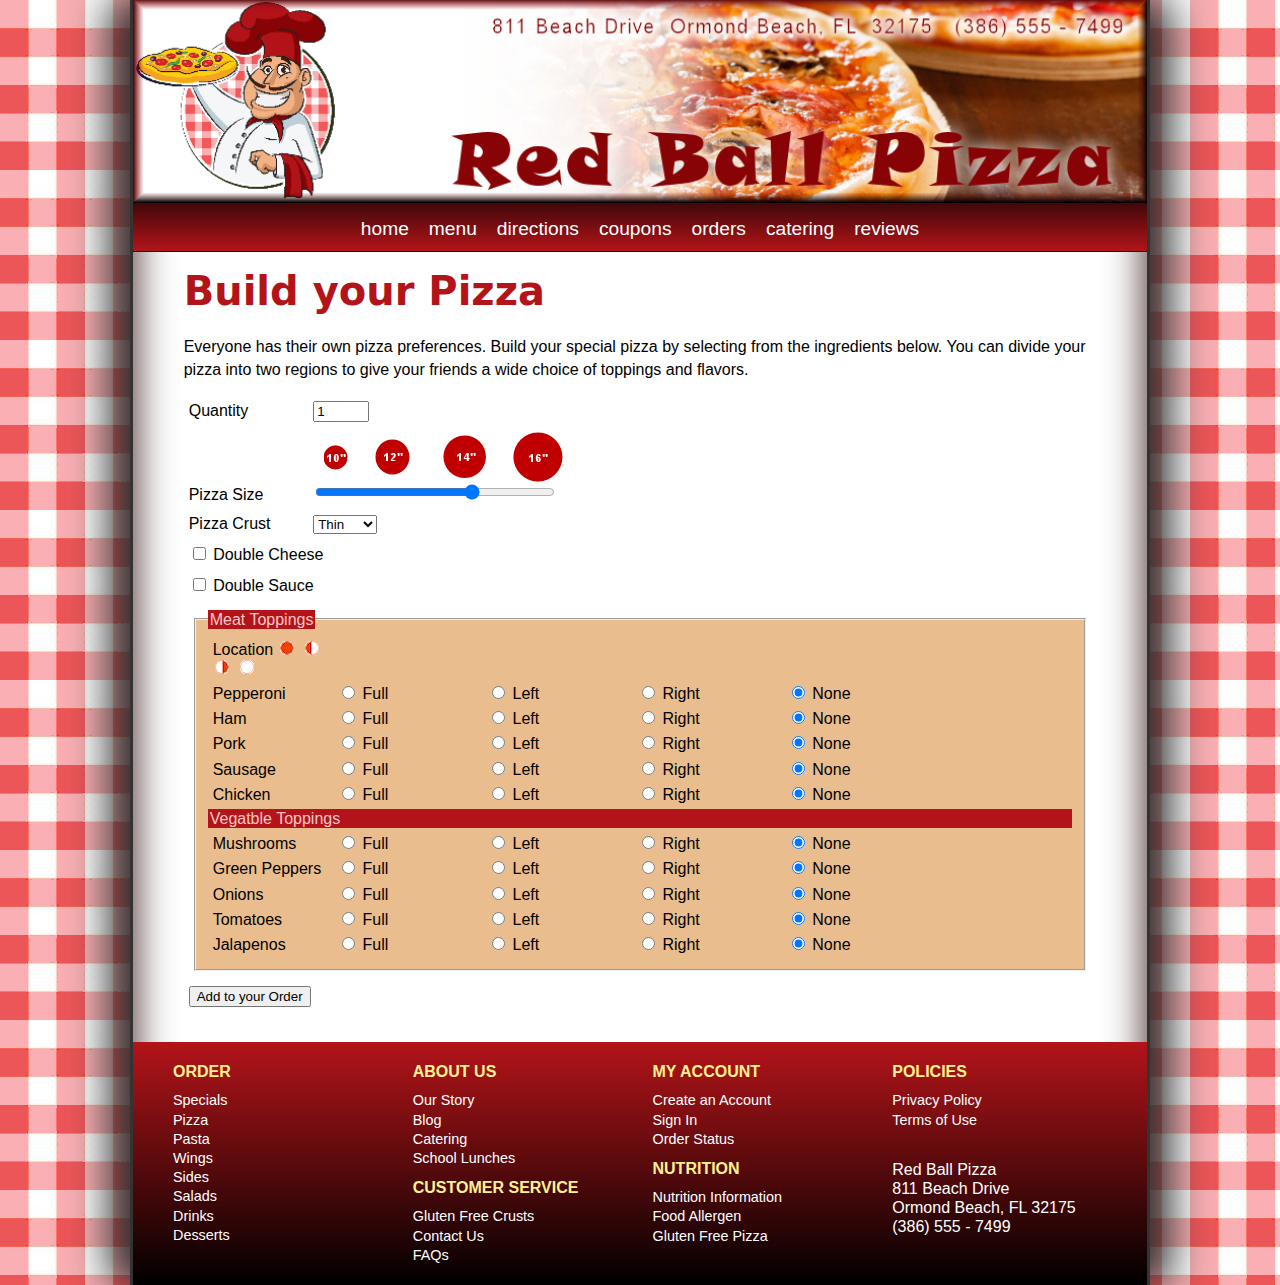
<file: index.html>
<!DOCTYPE html>
<html lang="en">
<head>
   <!--
      New Perspectives on HTML5 and CSS3, 8th Edition
      Tutorial 7
      Review Assignment

      Red Ball Pizza Building Form
      Author:Daniel Dameus 
      Date:4/3/25   

      Filename:   rb_build.html

   -->
   
   <meta charset="utf-8" />
   <meta name="viewport" content="width=device-width, initial-scale=1" />
   <title>Red Ball Pizza Build a Pizza</title>
   <link href="rb_base.css" rel="stylesheet" />
   <link href="rb_styles2.css" rel="stylesheet" />
   <link rel="stylesheet" href="rb_forms2.css">
   <script src="rb_formsubmit2.js"></script>
</head>

<body>
   <header>
      <img src="rb_logo2.png" alt="Red Ball Pizza" id="logoimg" />
      <nav> <a id="navicon" href="#"><img src="rb_navicon2.png" alt="" /></a>
         <ul>
            <li><a href="#">home</a></li>
            <li><a href="#">menu</a></li>
            <li><a href="#">directions</a></li>
            <li><a href="#">coupons</a></li>
            <li><a href="#">orders</a></li>
            <li><a href="#">catering</a></li>
            <li><a href="#">reviews</a></li>
         </ul>
      </nav>
   </header>
   <section>
      <h1>Build your Pizza</h1>
      <p>Everyone has their own pizza preferences. Build your special pizza
         by selecting from the ingredients below. You can divide your pizza
         into two regions to give your friends a wide choice of toppings
         and flavors.</p>
         <form action="http://www.example.com/redball/build">
            <div>
               <label for="quantity">
                  Quantity
               </label>
               <input type="number" id="quantityBox" name="pizzaQuantity" min="1" max="10" value="1">
            </div>

            <div>
               <img src="rb_sizes.png" alt="pizzaSlice">
               <label for="pizza">Pizza Size</label>
               <input type="range" id="sizeBox" name="pizzaSize" min="10" max="16" step="2" value="14">
            </div>

            <div>
               <label for="crust">
                  Pizza Crust
               </label>
               <select name="pizzaCrust" id="crustBox">
                  <option value="thin">Thin</option>
                  <option value="thick">Thick</option>
                  <option value="stuffed">Stuffed</option>
                  <option value="pan">Pan</option>
               </select>
            </div>

            <div>
              <input type="checkbox" id="chesseBox" name="doubleCheese"> 
              <label for="cheeseBox">Double Cheese</label>
            </div>

            <div>
               <input type="checkbox" id="sauceBox" name="doubleSauce">
               <label for="sauceBox">Double Sauce</label>
            </div>

            <fieldset>
               <legend>Meat Toppings</legend>
               <div>
                  <label for="location">
                     Location
                     <img src="rb_full.png" alt="full">
                     <img src="rb_left.png" alt="left">
                     <img src="rb_right.png" alt="right">
                     <img src="rb_none.png" alt="none">
                  </label>
               </div>

               <div>
                  <label for="">Pepperoni</label>
                  <input type="radio" id="pepperoniFull" name="pepperoni" value="full">
                  <label for="pepperoniFull">Full</label>
                  <input type="radio" id="pepperoniLeft" name="pepperoni" value="left">
                  <label for="pepperoniLeft">Left</label>
                  <input type="radio" id="pepperoniRight" name="pepperoni" value="right">
                  <label for="pepperoniRight">Right</label>
                  <input type="radio" id="pepperoniNone" name="pepperoni" value="none" checked>
                  <label for="pepperoniNone">None</label>
               </div>

               <div>
                  <label for="">Ham</label>
                  <input type="radio" id="hamFull" name="Ham" value="full">
                  <label for="hamFull">Full</label>
                  <input type="radio" id="hamLeft" name="Ham" value="left">
                  <label for="hamLeft">Left</label>
                  <input type="radio" id="hamRight" name="Ham" value="right">
                  <label for="hamRight">Right</label>
                  <input type="radio" id="hamNone" name="Ham" value="none" checked>
                  <label for="hamNone">None</label>
               </div>
               <div>
                  <label for="">Pork</label>
                  <input type="radio" id="porkFull" name="pork" value="full">
                  <label for="porkFull">Full</label>
                  <input type="radio" id="porkLeft" name="pork" value="left">
                  <label for="porkLeft">Left</label>
                  <input type="radio" id="porkRight" name="pork" value="right">
                  <label for="porkRight">Right</label>
                  <input type="radio" id="porkNone" name="pork" value="none" checked>
                  <label for="porkNone">None</label>
               </div>
               <div>
                  <label for="">Sausage</label>
                  <input type="radio" id="sausageFull" name="sausage" value="full">
                  <label for="sausageFull">Full</label>
                  <input type="radio" id="sausageLeft" name="sausage" value="left">
                  <label for="sausageLeft">Left</label>
                  <input type="radio" id="sausageRight" name="sausage" value="right">
                  <label for="pepperoniRight">Right</label>
                  <input type="radio" id="sausageNone" name="sausage" value="none" checked>
                  <label for="sausageNone">None</label>
               </div>
               <div>
                  <label for="">Chicken</label>
                  <input type="radio" id="chickenFull" name="chicken" value="full">
                  <label for="chickenFull">Full</label>
                  <input type="radio" id="chickenLeft" name="chicken" value="left">
                  <label for="chickenLeft">Left</label>
                  <input type="radio" id="chickenRight" name="chicken" value="right">
                  <label for="chickenRight">Right</label>
                  <input type="radio" id="chickenNone" name="chicken" value="none" checked>
                  <label for="chickenNone">None</label>
               </div>

               <legend>Vegatble Toppings</legend>
               <div>                  
                  <label for="">Mushrooms</label>
                  <input type="radio" id="mushroomsFull" name="mushrooms" value="full">
                  <label for="mushroomsFull">Full</label>
                  <input type="radio" id="mushroomsLeft" name="mushrooms" value="left">
                  <label for="mushroomsLeft">Left</label>
                  <input type="radio" id="mushroomsRight" name="mushrooms" value="right">
                  <label for="mushroomsRight">Right</label>
                  <input type="radio" id="mushroomsNone" name="mushrooms" value="none" checked>
                  <label for="mushroomsNone">None</label></div>
               <div>                  
                  <label for="">Green Peppers</label>
                  <input type="radio" id="greenpeppersFull" name="greenpeppers" value="full">
                  <label for="greenpeppersFull">Full</label>
                  <input type="radio" id="greenpeppersLeft" name="greenpeppers" value="left">
                  <label for="greenpeppersLeft">Left</label>
                  <input type="radio" id="greenpeppersRight" name="greenpeppers" value="right">
                  <label for="greenpeppersRight">Right</label>
                  <input type="radio" id="greenpeppersNone" name="greenpeppers" value="none" checked>
                  <label for="greenpeppersNone">None</label></div>
               <div>                  
                  <label for="">Onions</label>
                  <input type="radio" id="onionsFull" name="onions" value="full">
                  <label for="onionsFull">Full</label>
                  <input type="radio" id="onionsLeft" name="onions" value="left">
                  <label for="onionsLeft">Left</label>
                  <input type="radio" id="onionsRight" name="onions" value="right">
                  <label for="chickenRight">Right</label>
                  <input type="radio" id="onionsNone" name="onions" value="none" checked>
                  <label for="onionsNone">None</label></div>
               <div>                  
                  <label for="">Tomatoes</label>
                  <input type="radio" id="tomatoesFull" name="tomatoes" value="full">
                  <label for="tomatoesFull">Full</label>
                  <input type="radio" id="tomatoesLeft" name="tomatoes" value="left">
                  <label for="tomatoesLeft">Left</label>
                  <input type="radio" id="tomatoesRight" name="tomatoes" value="right">
                  <label for="tomatoesRight">Right</label>
                  <input type="radio" id="tomatoesNone" name="tomatoes" value="none" checked>
                  <label for="tomatoesNone">None</label></div>
               <div>                  
                  <label for="">Jalapenos</label>
                  <input type="radio" id="jalapenosFull" name="jalapenos" value="full">
                  <label for="jalapenosFull">Full</label>
                  <input type="radio" id="jalapenosLeft" name="jalapenos" value="left">
                  <label for="jalapenosLeft">Left</label>
                  <input type="radio" id="jalapenosRight" name="jalapenos" value="right">
                  <label for="jalapenosRight">Right</label>
                  <input type="radio" id="jalapenosNone" name="jalapenos" value="none" checked>
                  <label for="jalapenosNone">None</label></div>
            </fieldset>
            <div>
               <button type="submit">
                  Add to your Order
               </button>
            </div>
         </form>
   </section>

   <footer>
      <h1>ORDER</h1>
      <a href="#">Specials</a> <a href="#">Pizza</a> <a href="#">Pasta</a> <a href="#">Wings</a> <a href="#">Sides</a> <a href="#">Salads</a> <a href="#">Drinks</a> <a href="#">Desserts</a>
      <h1>ABOUT US</h1>
      <a href="#">Our Story</a> <a href="#">Blog</a> <a href="#">Catering</a> <a href="#">School Lunches</a>
      <h1>CUSTOMER SERVICE</h1>
      <a href="#">Gluten Free Crusts</a> <a href="#">Contact Us</a> <a href="#">FAQs</a>
      <h1>MY ACCOUNT</h1>
      <a href="#">Create an Account</a> <a href="#">Sign In</a> <a href="#">Order Status</a>
      <h1>NUTRITION</h1>
      <a href="#">Nutrition Information</a> <a href="#">Food Allergen</a> <a href="#">Gluten Free Pizza</a>
      <h1>POLICIES</h1>
      <a href="#">Privacy Policy</a> <a href="#">Terms of Use</a>
      <address>
      Red Ball Pizza <br />
      811 Beach Drive <br />
      Ormond Beach, FL  32175 <br />
      (386) 555 - 7499
      </address>
   </footer>
</body>
</html>
</file>
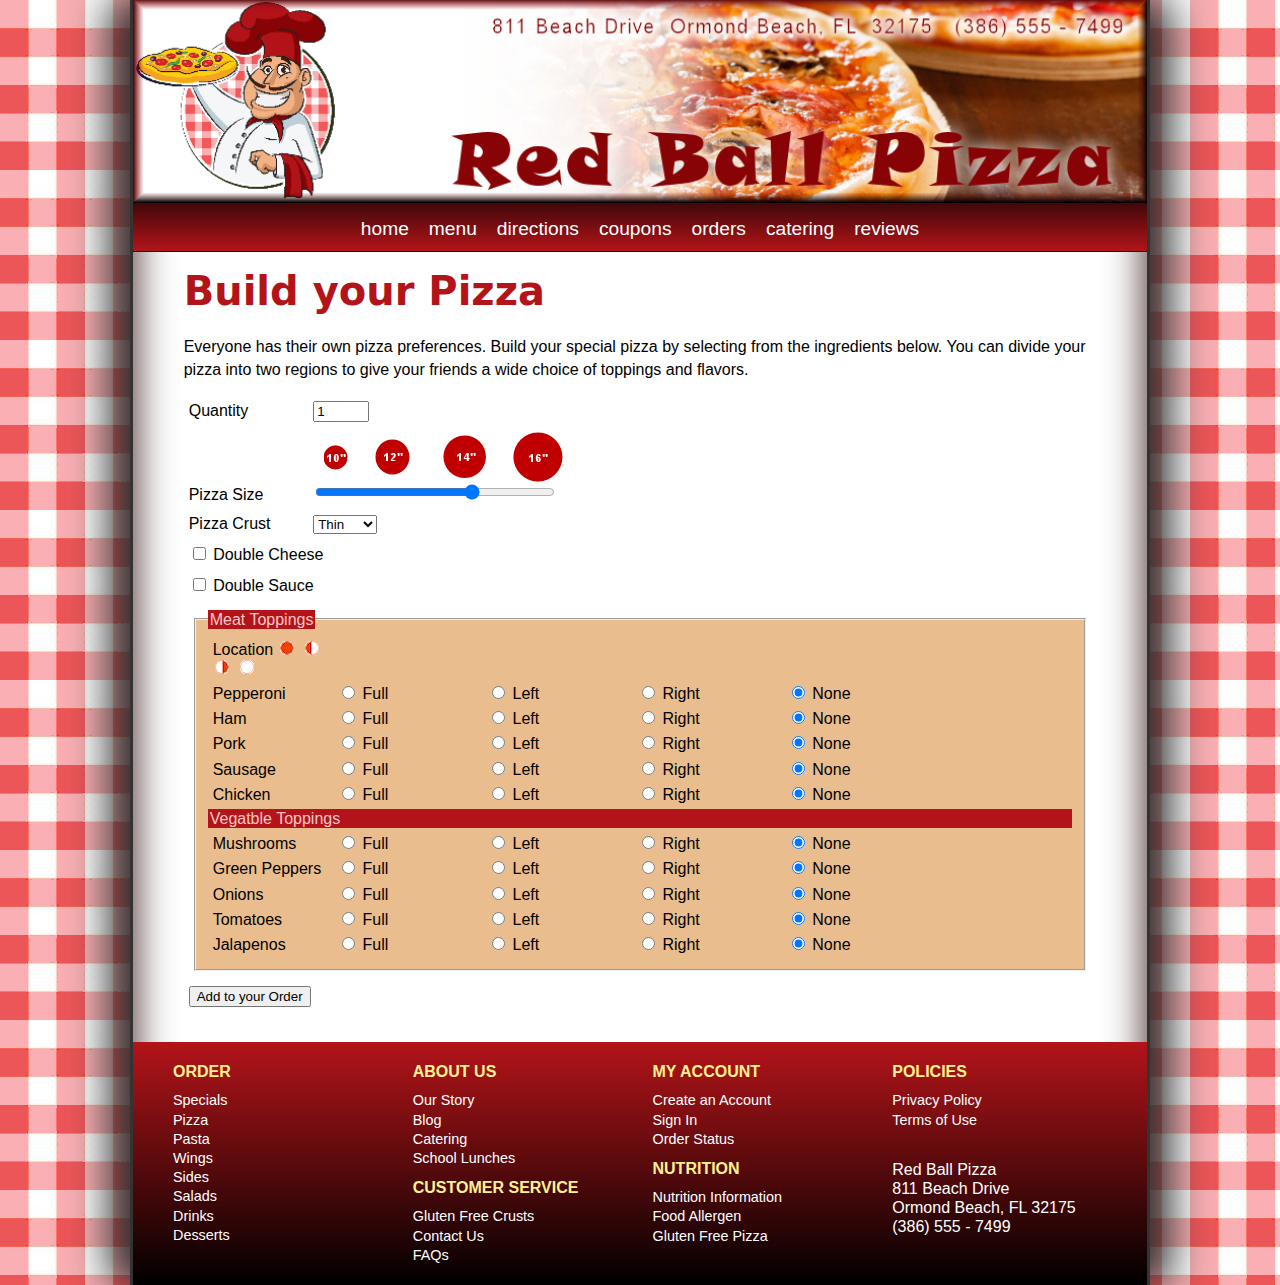
<file: index (2).html>
<!DOCTYPE html>
<html lang="en">
<head>
   <!--
      New Perspectives on HTML5 and CSS3, 8th Edition
      Tutorial 7
      Review Assignment

      Red Ball Pizza Building Form
      Author:Daniel Dameus 
      Date:4/3/25   

      Filename:   rb_build.html

   -->
   
   <meta charset="utf-8" />
   <meta name="viewport" content="width=device-width, initial-scale=1" />
   <title>Red Ball Pizza Build a Pizza</title>
   <link href="rb_base.css" rel="stylesheet" />
   <link href="rb_styles2.css" rel="stylesheet" />
   <link rel="stylesheet" href="rb_forms2.css">
   <script src="rb_formsubmit2.js"></script>
</head>

<body>
   <header>
      <img src="rb_logo2.png" alt="Red Ball Pizza" id="logoimg" />
      <nav> <a id="navicon" href="#"><img src="rb_navicon2.png" alt="" /></a>
         <ul>
            <li><a href="#">home</a></li>
            <li><a href="#">menu</a></li>
            <li><a href="#">directions</a></li>
            <li><a href="#">coupons</a></li>
            <li><a href="#">orders</a></li>
            <li><a href="#">catering</a></li>
            <li><a href="#">reviews</a></li>
         </ul>
      </nav>
   </header>
   <section>
      <h1>Build your Pizza</h1>
      <p>Everyone has their own pizza preferences. Build your special pizza
         by selecting from the ingredients below. You can divide your pizza
         into two regions to give your friends a wide choice of toppings
         and flavors.</p>
         <form action="http://www.example.com/redball/build">
            <div>
               <label for="quantity">
                  Quantity
               </label>
               <input type="number" id="quantityBox" name="pizzaQuantity" min="1" max="10" value="1">
            </div>

            <div>
               <img src="rb_sizes.png" alt="pizzaSlice">
               <label for="pizza">Pizza Size</label>
               <input type="range" id="sizeBox" name="pizzaSize" min="10" max="16" step="2" value="14">
            </div>

            <div>
               <label for="crust">
                  Pizza Crust
               </label>
               <select name="pizzaCrust" id="crustBox">
                  <option value="thin">Thin</option>
                  <option value="thick">Thick</option>
                  <option value="stuffed">Stuffed</option>
                  <option value="pan">Pan</option>
               </select>
            </div>

            <div>
              <input type="checkbox" id="chesseBox" name="doubleCheese"> 
              <label for="cheeseBox">Double Cheese</label>
            </div>

            <div>
               <input type="checkbox" id="sauceBox" name="doubleSauce">
               <label for="sauceBox">Double Sauce</label>
            </div>

            <fieldset>
               <legend>Meat Toppings</legend>
               <div>
                  <label for="location">
                     Location
                     <img src="rb_full.png" alt="full">
                     <img src="rb_left.png" alt="left">
                     <img src="rb_right.png" alt="right">
                     <img src="rb_none.png" alt="none">
                  </label>
               </div>

               <div>
                  <label for="">Pepperoni</label>
                  <input type="radio" id="pepperoniFull" name="pepperoni" value="full">
                  <label for="pepperoniFull">Full</label>
                  <input type="radio" id="pepperoniLeft" name="pepperoni" value="left">
                  <label for="pepperoniLeft">Left</label>
                  <input type="radio" id="pepperoniRight" name="pepperoni" value="right">
                  <label for="pepperoniRight">Right</label>
                  <input type="radio" id="pepperoniNone" name="pepperoni" value="none" checked>
                  <label for="pepperoniNone">None</label>
               </div>

               <div>
                  <label for="">Ham</label>
                  <input type="radio" id="hamFull" name="Ham" value="full">
                  <label for="hamFull">Full</label>
                  <input type="radio" id="hamLeft" name="Ham" value="left">
                  <label for="hamLeft">Left</label>
                  <input type="radio" id="hamRight" name="Ham" value="right">
                  <label for="hamRight">Right</label>
                  <input type="radio" id="hamNone" name="Ham" value="none" checked>
                  <label for="hamNone">None</label>
               </div>
               <div>
                  <label for="">Pork</label>
                  <input type="radio" id="porkFull" name="pork" value="full">
                  <label for="porkFull">Full</label>
                  <input type="radio" id="porkLeft" name="pork" value="left">
                  <label for="porkLeft">Left</label>
                  <input type="radio" id="porkRight" name="pork" value="right">
                  <label for="porkRight">Right</label>
                  <input type="radio" id="porkNone" name="pork" value="none" checked>
                  <label for="porkNone">None</label>
               </div>
               <div>
                  <label for="">Sausage</label>
                  <input type="radio" id="sausageFull" name="sausage" value="full">
                  <label for="sausageFull">Full</label>
                  <input type="radio" id="sausageLeft" name="sausage" value="left">
                  <label for="sausageLeft">Left</label>
                  <input type="radio" id="sausageRight" name="sausage" value="right">
                  <label for="pepperoniRight">Right</label>
                  <input type="radio" id="sausageNone" name="sausage" value="none" checked>
                  <label for="sausageNone">None</label>
               </div>
               <div>
                  <label for="">Chicken</label>
                  <input type="radio" id="chickenFull" name="chicken" value="full">
                  <label for="chickenFull">Full</label>
                  <input type="radio" id="chickenLeft" name="chicken" value="left">
                  <label for="chickenLeft">Left</label>
                  <input type="radio" id="chickenRight" name="chicken" value="right">
                  <label for="chickenRight">Right</label>
                  <input type="radio" id="chickenNone" name="chicken" value="none" checked>
                  <label for="chickenNone">None</label>
               </div>

               <legend>Vegatble Toppings</legend>
               <div>                  
                  <label for="">Mushrooms</label>
                  <input type="radio" id="mushroomsFull" name="mushrooms" value="full">
                  <label for="mushroomsFull">Full</label>
                  <input type="radio" id="mushroomsLeft" name="mushrooms" value="left">
                  <label for="mushroomsLeft">Left</label>
                  <input type="radio" id="mushroomsRight" name="mushrooms" value="right">
                  <label for="mushroomsRight">Right</label>
                  <input type="radio" id="mushroomsNone" name="mushrooms" value="none" checked>
                  <label for="mushroomsNone">None</label></div>
               <div>                  
                  <label for="">Green Peppers</label>
                  <input type="radio" id="greenpeppersFull" name="greenpeppers" value="full">
                  <label for="greenpeppersFull">Full</label>
                  <input type="radio" id="greenpeppersLeft" name="greenpeppers" value="left">
                  <label for="greenpeppersLeft">Left</label>
                  <input type="radio" id="greenpeppersRight" name="greenpeppers" value="right">
                  <label for="greenpeppersRight">Right</label>
                  <input type="radio" id="greenpeppersNone" name="greenpeppers" value="none" checked>
                  <label for="greenpeppersNone">None</label></div>
               <div>                  
                  <label for="">Onions</label>
                  <input type="radio" id="onionsFull" name="onions" value="full">
                  <label for="onionsFull">Full</label>
                  <input type="radio" id="onionsLeft" name="onions" value="left">
                  <label for="onionsLeft">Left</label>
                  <input type="radio" id="onionsRight" name="onions" value="right">
                  <label for="chickenRight">Right</label>
                  <input type="radio" id="onionsNone" name="onions" value="none" checked>
                  <label for="onionsNone">None</label></div>
               <div>                  
                  <label for="">Tomatoes</label>
                  <input type="radio" id="tomatoesFull" name="tomatoes" value="full">
                  <label for="tomatoesFull">Full</label>
                  <input type="radio" id="tomatoesLeft" name="tomatoes" value="left">
                  <label for="tomatoesLeft">Left</label>
                  <input type="radio" id="tomatoesRight" name="tomatoes" value="right">
                  <label for="tomatoesRight">Right</label>
                  <input type="radio" id="tomatoesNone" name="tomatoes" value="none" checked>
                  <label for="tomatoesNone">None</label></div>
               <div>                  
                  <label for="">Jalapenos</label>
                  <input type="radio" id="jalapenosFull" name="jalapenos" value="full">
                  <label for="jalapenosFull">Full</label>
                  <input type="radio" id="jalapenosLeft" name="jalapenos" value="left">
                  <label for="jalapenosLeft">Left</label>
                  <input type="radio" id="jalapenosRight" name="jalapenos" value="right">
                  <label for="jalapenosRight">Right</label>
                  <input type="radio" id="jalapenosNone" name="jalapenos" value="none" checked>
                  <label for="jalapenosNone">None</label></div>
            </fieldset>
            <div>
               <button type="submit">
                  Add to your Order
               </button>
            </div>
         </form>
   </section>

   <footer>
      <h1>ORDER</h1>
      <a href="#">Specials</a> <a href="#">Pizza</a> <a href="#">Pasta</a> <a href="#">Wings</a> <a href="#">Sides</a> <a href="#">Salads</a> <a href="#">Drinks</a> <a href="#">Desserts</a>
      <h1>ABOUT US</h1>
      <a href="#">Our Story</a> <a href="#">Blog</a> <a href="#">Catering</a> <a href="#">School Lunches</a>
      <h1>CUSTOMER SERVICE</h1>
      <a href="#">Gluten Free Crusts</a> <a href="#">Contact Us</a> <a href="#">FAQs</a>
      <h1>MY ACCOUNT</h1>
      <a href="#">Create an Account</a> <a href="#">Sign In</a> <a href="#">Order Status</a>
      <h1>NUTRITION</h1>
      <a href="#">Nutrition Information</a> <a href="#">Food Allergen</a> <a href="#">Gluten Free Pizza</a>
      <h1>POLICIES</h1>
      <a href="#">Privacy Policy</a> <a href="#">Terms of Use</a>
      <address>
      Red Ball Pizza <br />
      811 Beach Drive <br />
      Ormond Beach, FL  32175 <br />
      (386) 555 - 7499
      </address>
   </footer>
</body>
</html>
</file>
<file: rb_styles2.css>
@charset "utf-8";

/*
   New Perspectives on HTML5 and CSS3, 8th Edition
   Tutorial 7
   Review Assignment

   Red Ball Pizza General Style Sheet
  
   Filename: rb_styles2.css

*/


/* HTML and Body styles */

html {
   background: rgb(246, 174, 176) url(rb_background.png);
   font-family: Verdana, Geneva, sans-serif;
   height: 100%;
}

body {
   background-color: white;
   box-shadow: rgb(51, 51, 51) 20px 0px 40px,  rgb(51, 51, 51) -20px 0px 40px,
               inset rgb(51, 21, 21) 0px 0px 40px;
   border-left: 3px solid rgb(51, 51, 51);
   border-right: 3px solid rgb(51, 51, 51);
   min-height: 100%;  
   margin: 0px auto;
   min-width: 320px;
   max-width: 1020px;  
   width: 100%;
}


/* Header styles */

header img#logoimg {
   width: 100%;
}

header {
   background: linear-gradient(to bottom, black 70%, rgb(179, 20, 25));
   border-bottom: 1px solid rgb(0, 0, 0);
   color: white;
}



/* Navigation list styles */

header nav ul li {
   font-size: 1.2em; 
   line-height: 2.3em; 
   height: 2.3em;
   padding: 0px 10px;
}

header nav ul li a {
   color: white;
   display: block;
   width: 100%;
}

header nav ul li a:hover {
   color: rgb(249, 209, 17);
}

a#navicon {
   display: none;
}


section {
   margin: 30px 5%;
}

section h1 {
   font-family: Segoe, "Segoe UI", "DejaVu Sans", "Trebuchet MS", Verdana, sans-serif;
   font-size: 2.5em;
   color: rgb(179, 20, 25);
   margin-bottom: 35px;
}

section p {
   line-height: 1.4em;
   margin: 15px 0px;
}



/* Footer styles */   

footer {
   color: white;    
   background: linear-gradient(to bottom, rgb(179, 20, 25), black);   
   -moz-column-width: 200px;
   -webkit-column-width: 200px;
    column-width: 200px;

   -moz-column-gap: 25px;
   -webkit-column-gap: 25px;
    column-gap: 25px;
    
    padding: 20px 40px;
  
}

footer h1 {
   color: rgb(255, 241, 147);   
   font-size: 1em;
   margin: 10px 0px;
}

footer h1:first-of-type {
   margin-top: 0px;
}

footer a {
   display: block;
   color: white;
   text-decoration: none;
   font-size: 0.9em;
}

footer a:hover {
   text-decoration: underline;
}

footer address {
   margin-top: 30px;
   font-style: normal;
}

/* ===============================
   Mobile Styles: 0px to 640px 
   ===============================
*/
@media only screen and (max-width: 640px) {

   
   a#navicon {
      display: block;
   }
   
   header nav ul {
      display: none;
   }
   
   header nav ul li {
      font-size: 1em;
      line-height: 1.3em;
      height: 1.3em;
   }
   
   a#navicon:hover+ul, header nav ul:hover {
      display: block;
   }
   
   section h1 {
      font-size: 1.5em;
   }
   
   section p {
      font-size: 0.9em;
   }
}

/* =============================================
   Tablet and Desktop Styles: greater than 640px
   =============================================
*/
@media only screen and (min-width: 641px) {

   body header nav ul {
      display: -webkit-flex;
      display: flex;
      -webkit-flex-flow: row nowrap;
      flex-flow: row nowrap;
      -webkit-justify-content: center;
      justify-content: center;
   }
   
   body header nav ul li {
      -webkit-flex: 0 1 auto;
      flex: 0 1 auto;
   }
}
</file>
<file: rb_forms2.css>
/*
   New Perspectives on HTML and CSS, 8th Edition
   Tutorial 7
   Review Assignment

   Customer Information Form Style Sheet

   Filename: rb_forms2.css

*/

/* Form Layout Styles */

form {
   display: flex;
   flex-flow: row wrap;
} 

fieldset {
   background-color: rgb(234, 189, 142);
   flex: 1 1 300px; 
   margin: 10px;  
}

div {
   margin: 5px;
   width: 100%;
}

legend {
   color: rgb(255, 200, 200);
   background-color: rgb(179, 20, 25);
}

label {
   display: inline-block;
   width: 120px;
}

img[src="rb_sizes.png"] {
   display: block;
   margin-left: 135px;
}

fieldset#pickupInfo label, fieldset#deliveryInfo label {
   margin-bottom: 10px;
   width: 100%;
}

textarea {
   display: block;
   width: 90%;
   height: 100px;
}

input[type="submit"] {
   height: 50px;
   width: 200px;
}

input#sizeBox {
   width: 240px;
}
</file>
<file: rb_base.css>
@charset "utf-8";

/*
   New Perspectives on HTML5 and CSS3, 8th Edition
   Tutorial 7
   Review Assignment
   
   Red Ball Pizza Reset Style Sheet
   
   Filename: rb_base.css

*/


/* Basic styles to be used with all devices and under all conditions */

article, aside, figcaption, figure,
footer, header, main, nav, section { 
   display: block;
}

address, article, aside, blockquote, body, cite, 
div, dl, dt, dd, em, figcaption, figure, footer, 
h1, h2, h3, h4, h5, h6, header, html, img, 
li, main, nav, nav a, ol, p, section, span, ul,
table, tr, td, th, col, colgroup {
   margin: 0;
   padding: 0;
   border: 0;
   font-size: 100%;
   background: transparent;
   -webkit-box-sizing: border-box;
   -moz-box-sizing: border-box;
   box-sizing: border-box;  
}


/* Set the default page element styles */

body {
   line-height: 1.2em;
}

ul, ol {
   list-style: none;
}

nav ul {
   list-style: none;
   list-style-image: none;
}

nav a {
   text-decoration: none;
}
</file>
